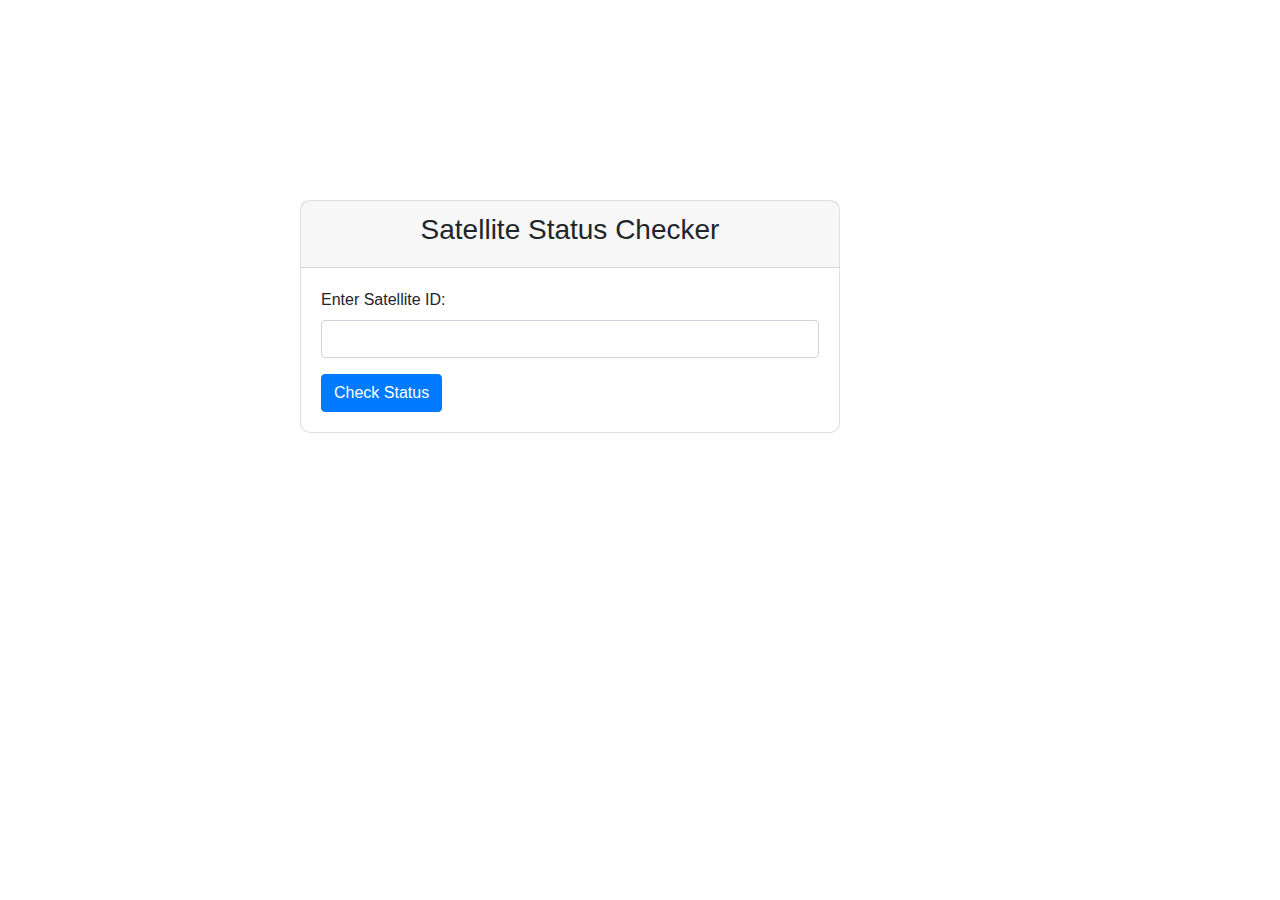
<file: index.html>
<!DOCTYPE html>
<html lang="en">
<head>
    <meta charset="UTF-8">
    <meta name="viewport" content="width=device-width, initial-scale=1.0">
    <title>Satellite Monitoring Dashboard</title>
    <link rel="stylesheet" href="https://maxcdn.bootstrapcdn.com/bootstrap/4.5.2/css/bootstrap.min.css">
    <style>
       body {
    background-image: url("https://watermark.lovepik.com/photo/40088/6026.jpg_wh1200.jpg");
    background-size: 100%100%;      /* Ensures the image covers the entire background */
    background-repeat: no-repeat; /* Prevents the image from repeating */
    background-position: center;  /* Centers the background image */
    background-attachment: fixed; /* Keeps the image fixed even when scrolling */
          /* Ensures the background covers the entire viewport width */
}
.container {
    margin-top: 200px;
    text-align: left;  /* Aligns the text inside the container to the left */
    margin-left: 0;  
       /* Ensures that the container itself aligns to the left */
}

.card {
            border-radius: 10px;
        }
    </style>
    <script>
        function disableButton() {
            document.getElementById("submitButton").disabled = true;
            document.getElementById("submitButton").innerHTML = "Checking...";
        }
    </script>
</head>
<body>
    <div class="container">
        <div class="row justify-content-center">
            <div class="col-md-6">
                <div class="card">
                    <div class="card-header text-center">
                        <h3>Satellite Status Checker</h3>
                    </div>
                    <div class="card-body">
                        <form action="{{ url_for('satellite_status') }}" method="post" onsubmit="disableButton()">
                            <div class="form-group">
                                <label for="satelliteId">Enter Satellite ID:</label>
                                <input type="text" class="form-control" id="satelliteId" name="satelliteId" required>
                            </div>
                            <button type="submit" id="submitButton" class="btn btn-primary">Check Status</button>
                        </form>
                    </div>
                </div>
            </div>
        </div>
    </div>
    <script src="https://code.jquery.com/jquery-3.5.1.slim.min.js"></script>
    <script src="https://cdn.jsdelivr.net/npm/@popperjs/core@2.9.2/dist/umd/popper.min.js"></script>
    <script src="https://maxcdn.bootstrapcdn.com/bootstrap/4.5.2/js/bootstrap.min.js"></script>
</body>
</html>
</file>
